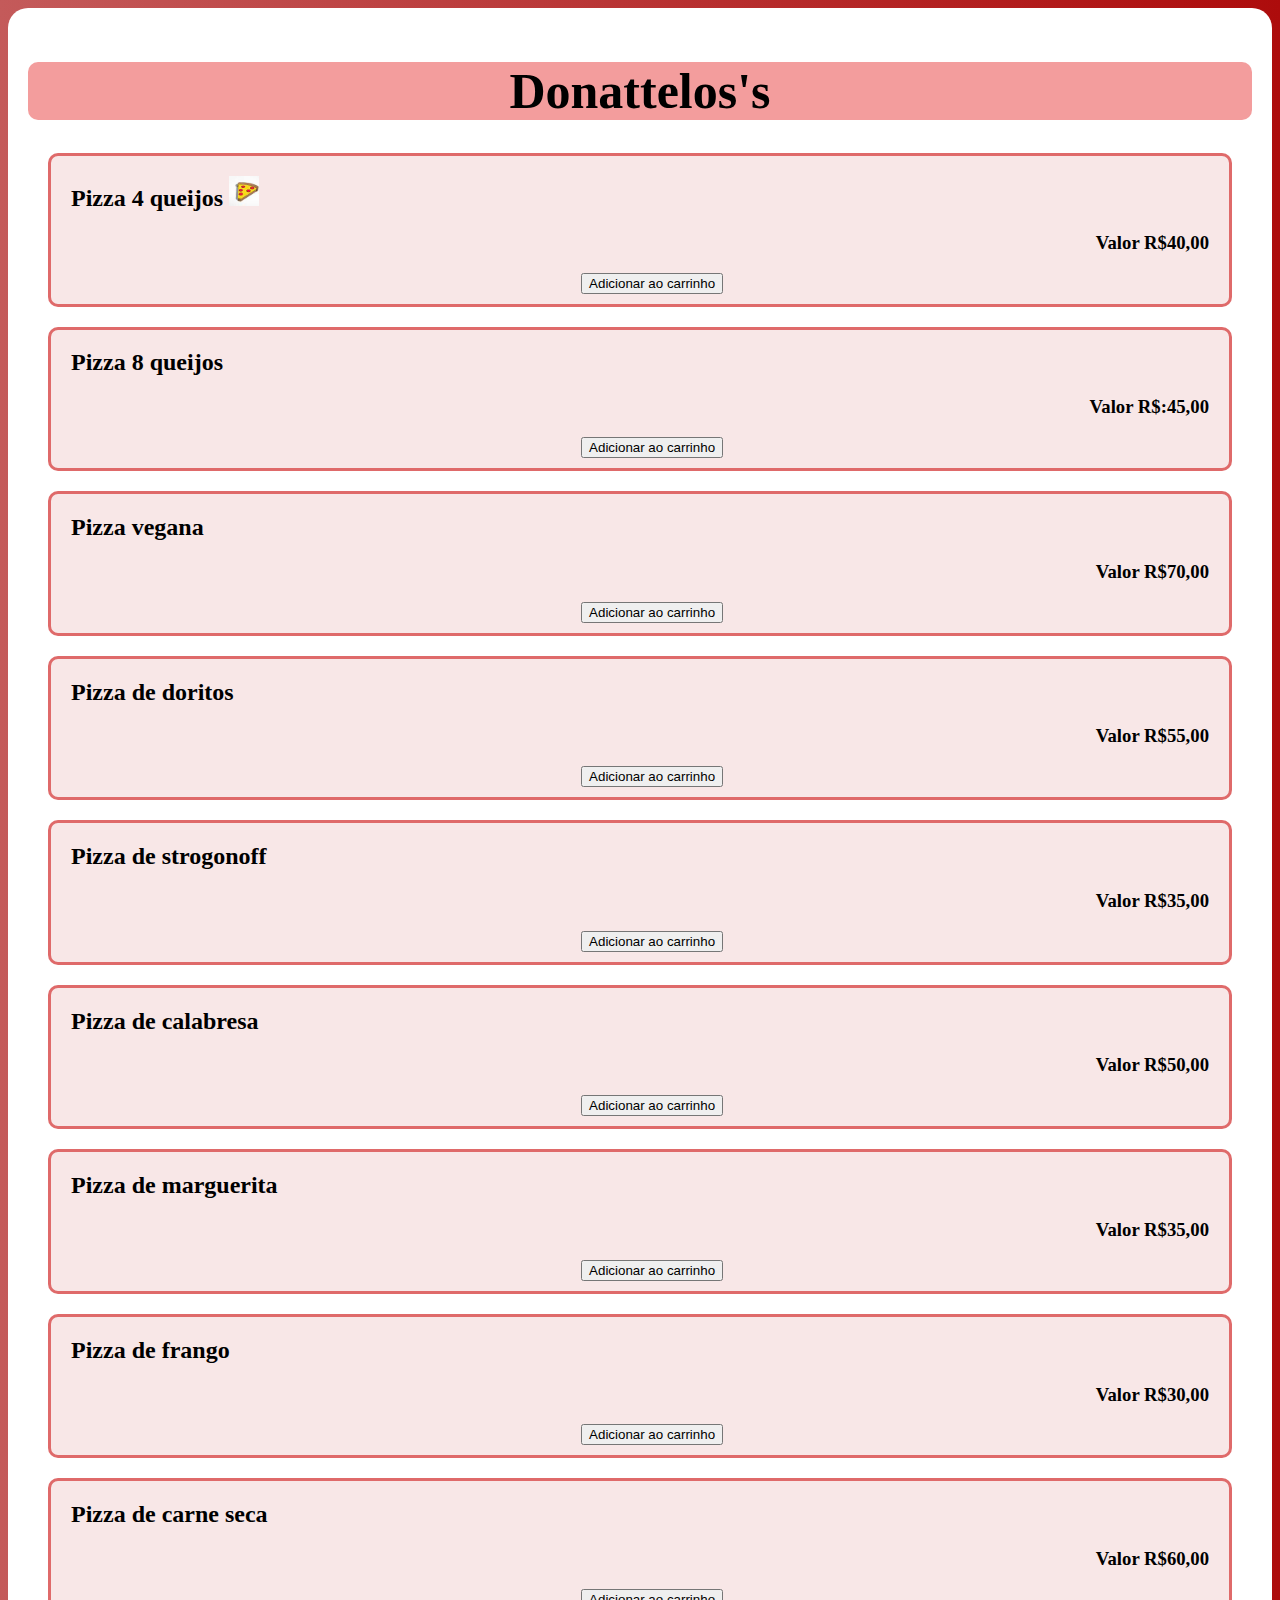
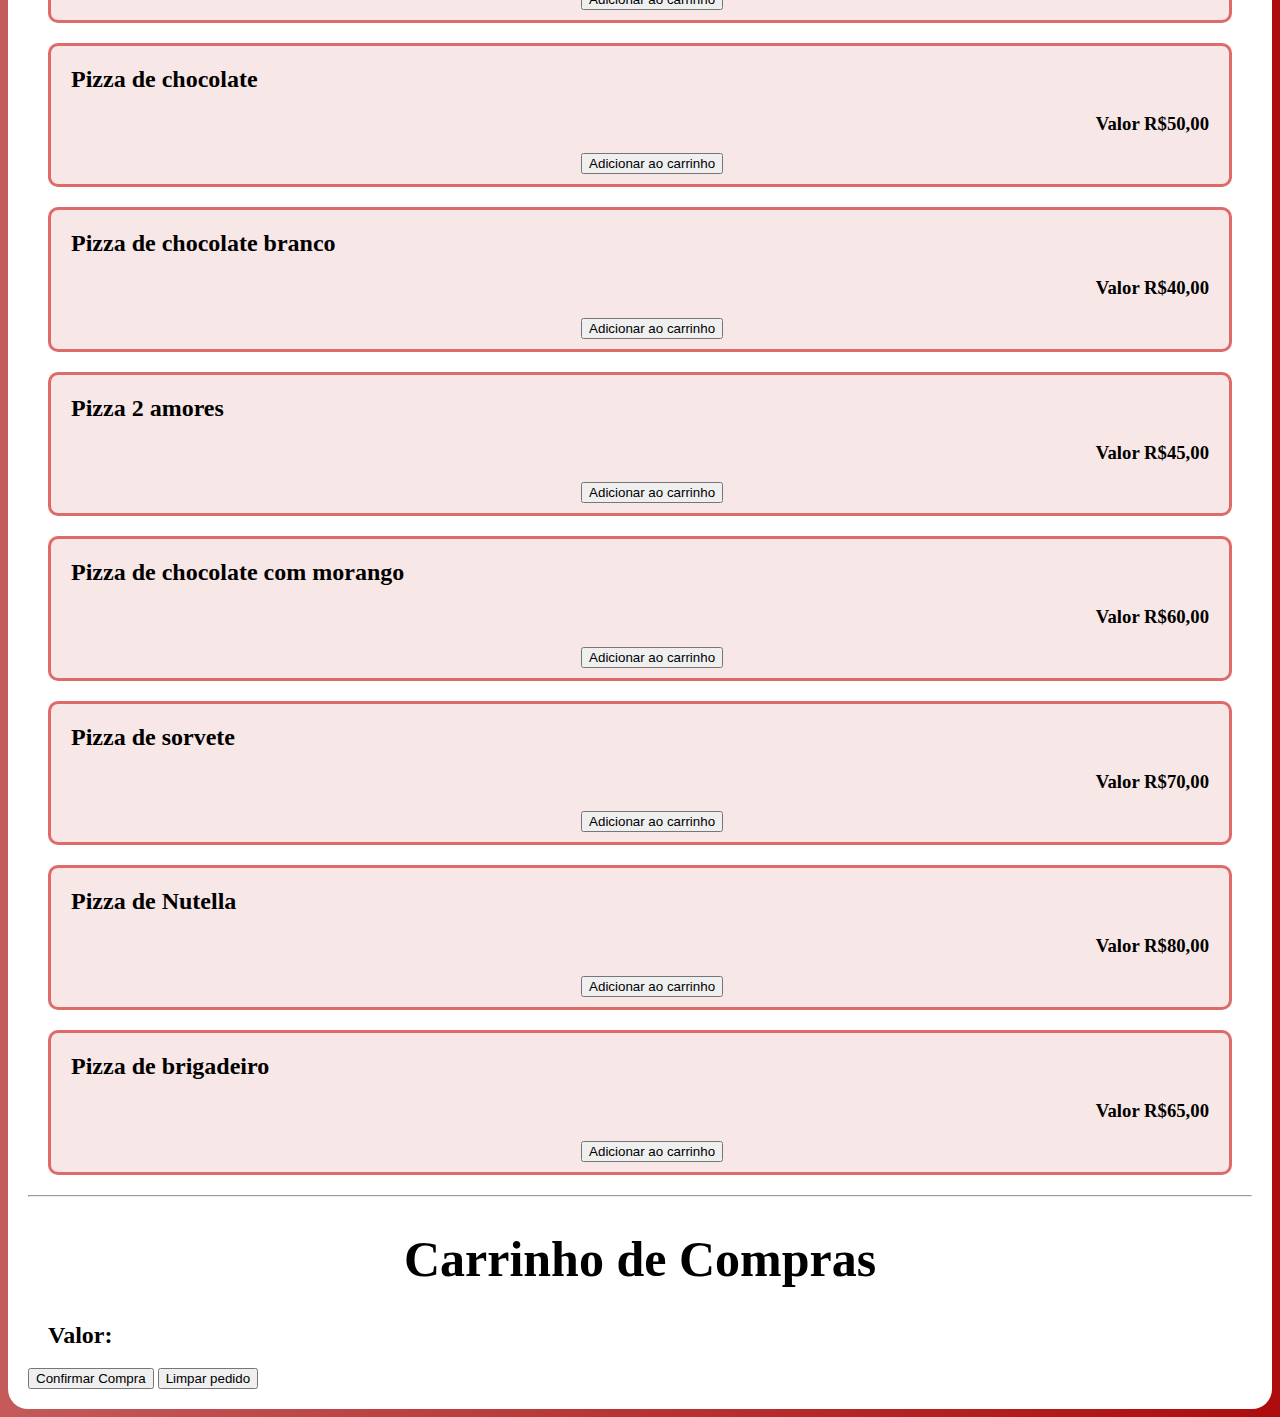
<file: vini/index.html>
<!DOCTYPE html>
<html lang="pt-br">
<head>
    <meta charset="UTF-8">
    <meta http-equiv="X-UA-Compatible" content="IE=edge">
    <meta name="viewport" content="width=device-width, initial-scale=1.0">
    <title>Document</title>
    <link rel="stylesheet" href="style.css">
</head>
<body>
    <main>
        <div id="titulo"><h1>Donattelos's</h1></div>

        <div class="produto" id="4queijos">
            <h2>Pizza 4 queijos <img src="pizza.jfif" alt="pizza" width="30px" height="30px"></h2>
            <h3>Valor R$40,00</h3>
            <input class="btn" type="button" onclick="adicionar(40, 'Pizza 4 queijos')" value="Adicionar ao carrinho">
        </div>

        <div class="produto" id="8queijos">
            <h2>Pizza 8 queijos</h2>
            <h3>Valor R$:45,00</h3>
            <input class="btn" type="button" onclick="adicionar(45, 'Pizza 8 queijos')" value="Adicionar ao carrinho">
        </div>

        <div class="produto" id="vegana">
            <h2>Pizza vegana</h2>
            <h3>Valor R$70,00</h3>
            <input class="btn" type="button" onclick="adicionar(70, 'Pizza vegana')" value="Adicionar ao carrinho">
        </div>

        <div class="produto" id="doritos">
            <h2>Pizza de doritos</h2>
            <h3>Valor R$55,00</h3>
            <input class="btn" type="button" onclick="adicionar(55, 'Pizza de doritos')" value="Adicionar ao carrinho">
        </div>

        <div class="produto" id="strogonoff">
            <h2>Pizza de strogonoff</h2>
            <h3>Valor R$35,00</h3>
            <input class="btn" type="button" onclick="adicionar(35, 'Pizza de strogonoff')" value="Adicionar ao carrinho">
        </div>

        <div class="produto" id="calabresa">
            <h2>Pizza de calabresa</h2>
            <h3>Valor R$50,00</h3>
            <input class="btn" type="button" onclick="adicionar(50, 'Pizza de calabresa')" value="Adicionar ao carrinho">
        </div>

        <div class="produto" id="marguerita">
            <h2>Pizza de marguerita</h2>
            <h3>Valor R$35,00</h3>
            <input class="btn" type="button" onclick="adicionar(35, 'Pizza de marguerita')" value="Adicionar ao carrinho">
        </div>

        <div class="produto" id="frango">
            <h2>Pizza de frango</h2>
            <h3>Valor R$30,00</h3>
            <input class="btn" type="button" onclick="adicionar(30, 'Pizza de frango')" value="Adicionar ao carrinho">
        </div>

        <div class="produto" id="carneseca">
            <h2>Pizza de carne seca</h2>
            <h3>Valor R$60,00</h3>
            <input class="btn" type="button" onclick="adicionar(60, 'Pizza de carne seca')" value="Adicionar ao carrinho">
        </div>

        <div class="produto" id="chocolate">
            <h2>Pizza de chocolate</h2>
            <h3>Valor R$50,00</h3>
            <input class="btn" type="button" onclick="adicionar(50, 'Pizza de chocolate')" value="Adicionar ao carrinho">
        </div>

        <div class="produto" id="chocolatebranco">
            <h2>Pizza de chocolate branco</h2>
            <h3>Valor R$40,00</h3>
            <input class="btn" type="button" onclick="adicionar(40, 'Pizza de chocolate branco')" value="Adicionar ao carrinho">
        </div>

        <div class="produto" id="2amores">
            <h2>Pizza 2 amores</h2>
            <h3>Valor R$45,00</h3>
            <input class="btn" type="button" onclick="adicionar(45, 'Pizza 2 amores')" value="Adicionar ao carrinho">
        </div>

        <div class="produto" id="chocolateMorango">
            <h2>Pizza de chocolate com morango</h2>
            <h3>Valor R$60,00</h3>
            <input class="btn" type="button" onclick="adicionar(60, 'Pizza de chocolate de morango')" value="Adicionar ao carrinho">
        </div>

        <div class="produto" id="sorvete">
            <h2>Pizza de sorvete</h2>
            <h3>Valor R$70,00</h3>
            <input class="btn" type="button" onclick="adicionar(70, 'Pizza de sorvete')" value="Adicionar ao carrinho">
        </div>

        <div class="produto" id="nutella">
            <h2>Pizza de Nutella</h2>
            <h3>Valor R$80,00</h3>
            <input class="btn" type="button" onclick="adicionar(80,'Pizza de nutella')" value="Adicionar ao carrinho">
        </div>

        <div class="produto" id="brigadeiro">
            <h2>Pizza de brigadeiro</h2>
            <h3>Valor R$65,00</h3>
            <input class="btn" type="button" onclick="adicionar(65, 'Pizza de brigadeiro')" value="Adicionar ao carrinho">
        </div>



        <hr>

        <h1>Carrinho de Compras</h1>

        <ul id="lista">
            
        </ul>

        <h2 id="valor">Valor:</h2>

        <input type="button" value="Confirmar Compra" onclick="confirmar()" id="confirmar">
        <input type="button" value="Limpar pedido" id="limpar" onclick="limpar()">

        <script>

            let valorh2 = window.document.getElementById('valor');

            let tabela = document.getElementById('lista');
            

            let total = 0;

            function adicionar(valor, nome){
                
                let lista = document.createElement('li');
                lista.className = 'lista';
                total = total+valor;
                valorh2.innerText = 'Valor:'+total;
                tabela.append(lista);
                lista.innerText = nome;
            }

            function confirmar(){
                
            }

            function limpar(){
                valorh2.innerText = 'Valor:';
                let lista = document.getElementsByClassName('lista');

                total = 0;

                for(let i = 0; i <= lista.length; i){
                    lista[i].parentNode.removeChild(lista[i]);
                }
                
                
            }


        </script>

        
    </main>
</body>
</html>
</file>
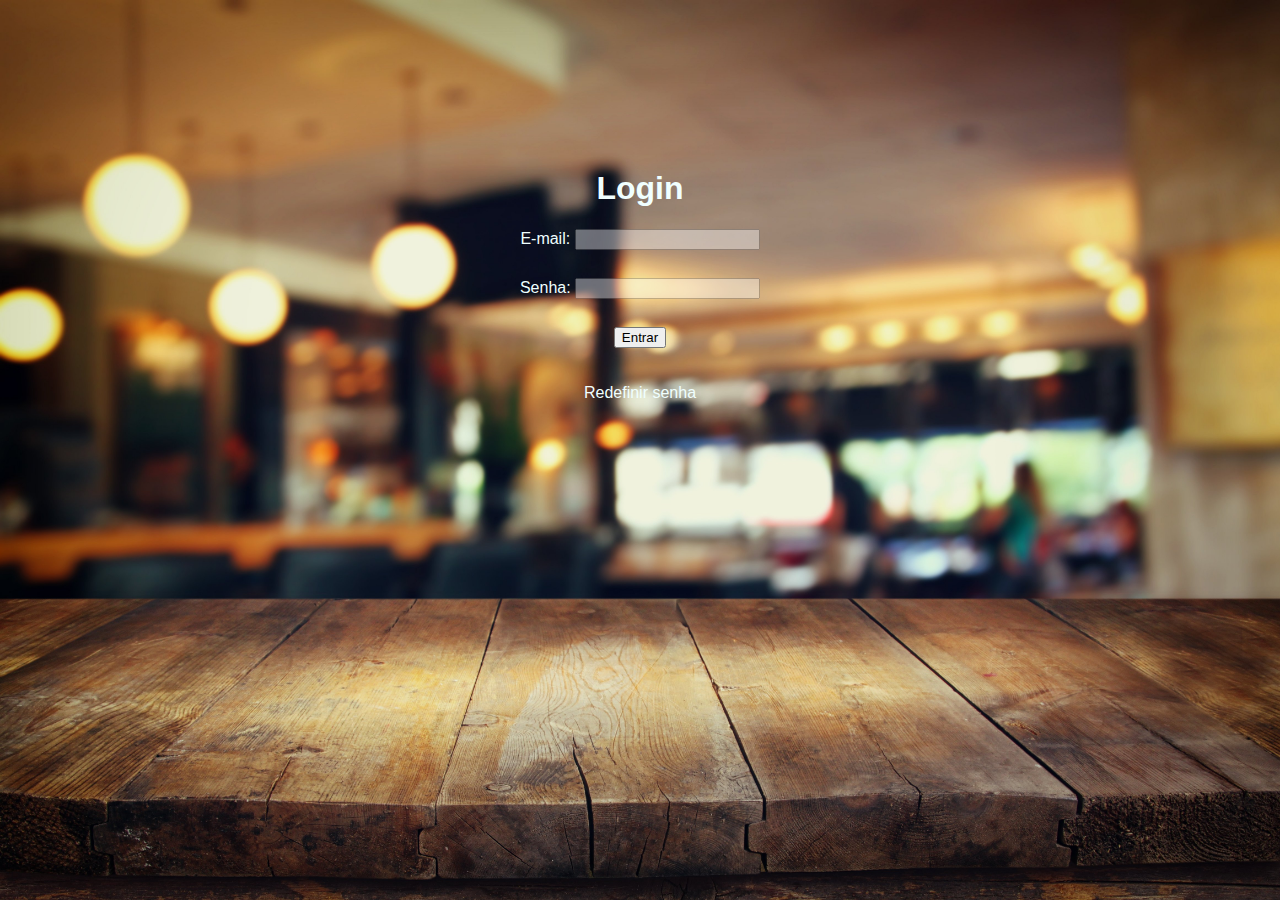
<file: vini/trabalho/Index.html>
<!DOCTYPE html>
<html lang="en">
<head>
    <meta charset="UTF-8">
    <meta http-equiv="X-UA-Compatible" content="IE=edge">
    <meta name="viewport" content="width=device-width, initial-scale=1.0">
    <title>Login</title>
    <link rel="stylesheet" href="logon.css">
</head>

<body >
    <br>
    <br>
    <br>
    <br>
    <fieldset>
        <div id="detalhes">
        <h1>Login</h1>
        <center> E-mail: <input type="text" name="e-mail" value="" size="20"></center>
       <br>
       <center> Senha: <input type="password" name="senha" value="" size="20"></center> </div>
       <br>
       
<center> <input type="button" value="Entrar" onclick="enter()"></center>
        <br>
        <br>
       <center> <a href=mailto:johannsebastianbauer@gmail.com?subject = "file:///C:/Users/johann.bauer/Documents/redefinir.html"> Redefinir senha</a></center>
        <br>
       
    
    </fieldset>
    <script src="index.js"></script>
</body>
</html>
</file>
<file: vini/style.css>
body {
    background-image: linear-gradient(to right, rgb(196, 90, 90), rgb(173, 12, 12));
}

main {
    background-color: white;
    border-radius: 20px;
    padding: 20px;
}

form {
    border: 3px solid rgba(207, 33, 33, 0.637);
}


.produto {
    border: 3px solid rgba(207, 33, 33, 0.637);
    border-radius: 10px;
    margin: 20px;
    background-color: rgba(207, 79, 79, 0.137);
}

h1 {
    text-align: center;
    font-weight: bolder;
    font-size: 50px;
    
}

h2 {
    margin-left: 20px;
}

h3 {
    text-align: right;
    margin-right: 20px;
}

.btn {
    margin-left: 45%;
    margin-right: 45%;
    margin-bottom: 10px;
}

#titulo {
    
    background-color: rgba(224, 8, 8, 0.397);
    border-radius: 10px  ;
}
</file>
<file: vini/trabalho/logon.css>
fieldset{
    margin: 5%;
    color: azure;
    font-family: Arial, "Helvetica Neue", Helvetica, sans-serif;
    border: 0px;
}
h1{
text-align: center;
  font-family: Arial, "Helvetica Neue", Helvetica, sans-serif;  
  color: azure;
}
#detalhes input{
    font-family: Arial, "Helvetica Neue", Helvetica, sans-serif;
    margin-bottom: 10px;
    opacity: 0.4;
    color: black;
}

p{
    color: azure;
}
text{
    color: azure;
}

body{
   
        background-image: url("54czLf.jpg");
        background-repeat: no-repeat;
        background-attachment: fixed;
        background-size: 100% 100%;
      
}
a{
 color: azure;
 text-decoration:none
}
</file>
